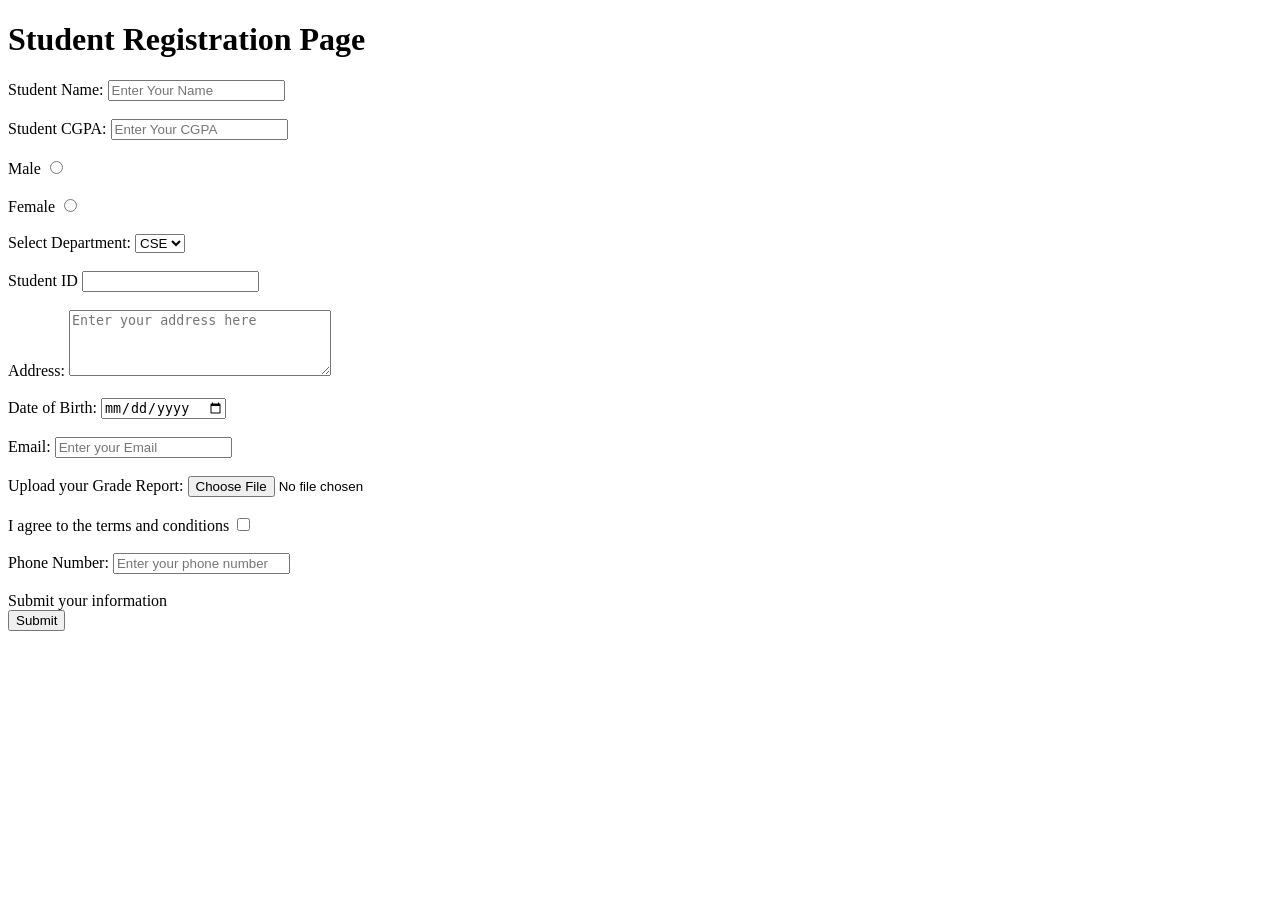
<file: Lab-Task-1/index.html>
<!DOCTYPE html>
<html lang="en">
<head>
    <meta charset="UTF-8">
    <meta name="viewport" content="width=device-width, initial-scale=1.0">
    <title>Student Registration</title>
</head>
<body>
    <h1>Student Registration Page</h1>
    <form action="">
        <label for="name">Student Name:</label>
        <input type="text" placeholder="Enter Your Name">
        <br>
        <br>
        <label for="cgpa">Student CGPA:</label>
        <input type="text" placeholder="Enter Your CGPA">
        <br>
        <br>
        <label for="gender">Male</label>
        <input type="radio" name="male">
        <br>
        <br>
        <label for="gender">Female</label>
        <input type="radio" name="female">
        <br>
        <br>
        <label for="department">Select Department:</label>
        <select name="dept">
            <option>CSE</option>
        </select>
        <br>
        <br>
        <label for="ID">Student ID</label>
        <input type="text">
        <br>
        <br>
        <label for="address">Address:</label>
        <textarea name="" id="" cols="30" rows="4" placeholder="Enter your address here"></textarea>
        <br>
        <br>
        <label for="dob">Date of Birth:</label>
        <input type="date" name="dob">
        <br>
        <br>
        <label for="email">Email:</label>
        <input type="email" name="email" placeholder="Enter your Email">
        <br>
        <br>
        <label for="grade">Upload your Grade Report:</label>
        <input type="file" name="grade">
        <br>
        <br>
        <label for="terms">I agree to the terms and conditions</label>
        <input type="checkbox" name="terms">
        <br>
        <br>
        <label for="phone">Phone Number:</label>
        <input type="tel" name="phone" placeholder="Enter your phone number">
        <br>
        <br>
        <label for="submit-info">Submit your information</label>
        <br>
        <input type="submit" name="submit-info">





    </form>
</body>
</html>
</file>
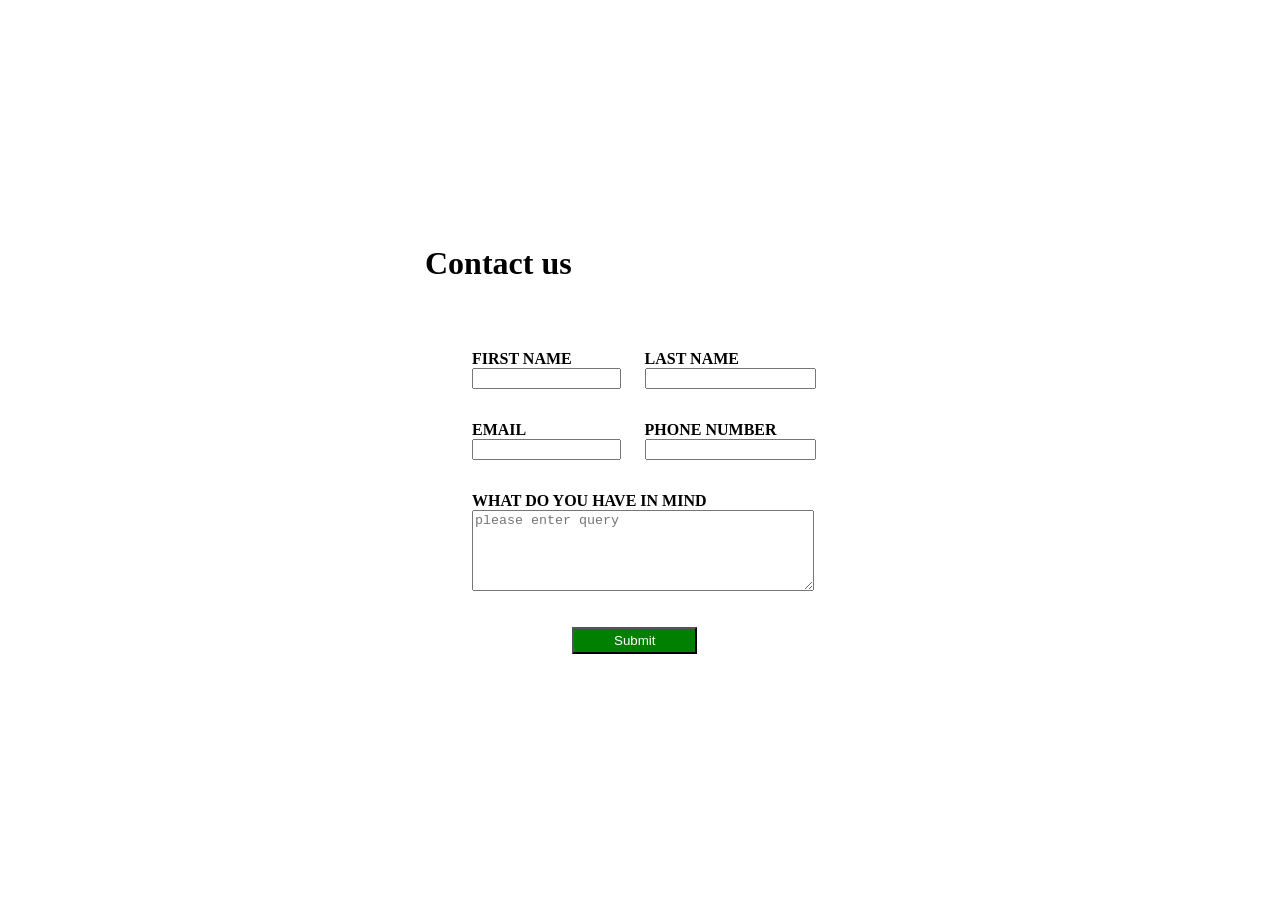
<file: practiceWeb/index.html>
<!DOCTYPE html>
<html lang="en">
<head>
    <meta charset="UTF-8">
    <meta name="viewport" content="width=device-width, initial-scale=1.0">
    <title>Form</title>
    <link rel="stylesheet" href="style.css">
</head>
<body>
    
    <div>
        <h1>Contact us</h1>
        

    <form id="contact-form" action="">
        <table>
            
                <tr>
                    <td>
                        <label for="fname">FIRST NAME</label>
                        <input type="text" name="" id="fname">
                    </td>
                

                    <td>
                        <label for="lname">LAST NAME</label>
                        <input type="text" name="" id="lname">
                    </td>
                </tr>
    
            
    
                <tr>
                    <td>
                        <label for="email">EMAIL</label>
                        <input type="text" name="" id="email">
                    </td>

                    <td>
                        <label for="phone">PHONE NUMBER</label>
                        <input type="text" name="" id="phone">
                    </td>
                </tr>

                <tr>
                    <td colspan="2">
                        <label for="message">WHAT DO YOU HAVE IN MIND</label>
                        <textarea name="" id="message" cols="48" rows="5" placeholder="please enter query"></textarea>
                    </td>
                </tr>

                <tr>
                    <td colspan="2">
                        <button type="submit" class="btn">Submit</button>
                    </td>
                </tr>

            
           




            
        </table>
    </form>
     


    </div>
    
    <script src="script.js"></script>
</body>
</html>
</file>
<file: practiceWeb/style.css>
input , textarea{
    width: 100%;
}




form{
    width: 370px;
    height: 330px;
    background-color: white;
    padding: 30px;
    border-radius: 8px;
}

h1{
    
   
}

body{
    display: flex;
    justify-content: center;
    align-items: center;
    height: 100vh;
}

td{
    padding: 15px;
    
}

label{
    font-weight: 600;
}

.btn{
    background-color: green;
    color: white;
    padding-left: 40px;
    padding-right: 40px;    
    padding-top: 4px;
    padding-bottom: 4px;   
    margin-left: 100px;  
}
</file>
